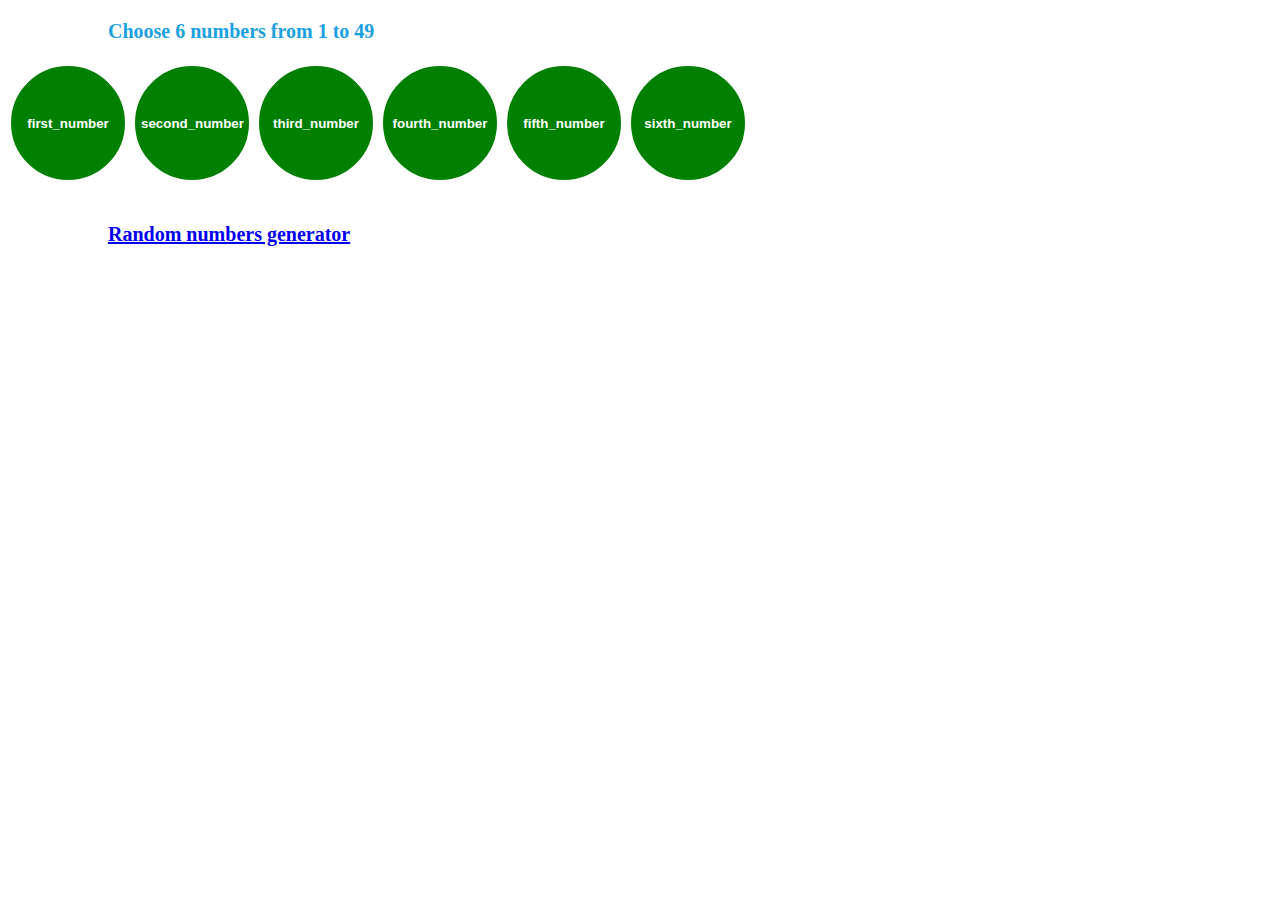
<file: index.html>
<!DOCTYPE html>
<html lang="en">
<head>
    <meta charset="UTF-8">
    <meta name="viewport" content="width=device-width, initial-scale=1.0">
    <title>Loto</title>
    <link rel="stylesheet" href="css/index.css">
    
</head>
<body>
    <p>Choose 6 numbers from 1 to 49</p>
    <button class="pick-number" data-index="0">first_number</button>
    <button class="pick-number" data-index="1">second_number</button>
    <button class="pick-number" data-index="2">third_number</button>
    <button class="pick-number" data-index="3">fourth_number</button>
    <button class="pick-number" data-index="4">fifth_number</button>
    <button class="pick-number" data-index="5">sixth_number</button>
    

    <ul class="lista-numere"></ul>

    <script src="js/index.js"></script>

    <p>
     <a href="game-of-random.html" target="_self" title="Game of random">Random numbers generator</a>
    </p>

</body>
</html>
</file>
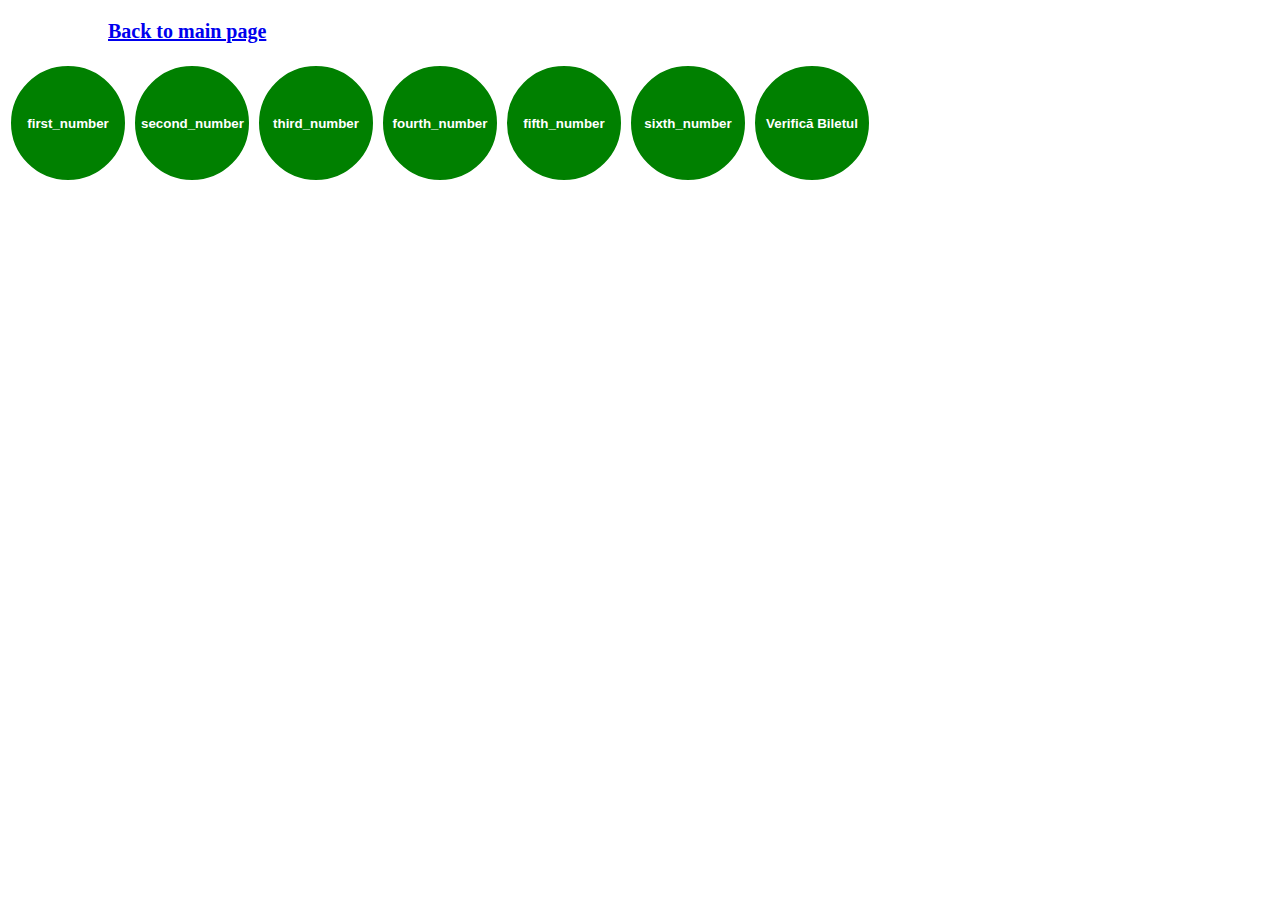
<file: game-of-random.html>
<!DOCTYPE html>
<html lang="en">
<head>
  <meta charset="UTF-8">
  <meta name="viewport" content="width=device-width, initial-scale=1.0">
  <title>Random pick</title>
  <link rel="stylesheet" href="css/game-of-random.css">
  
</head>
<body>
  
  <p>
    <a href="index.html" target="_self" title="Main page">Back to main page</a>
  </p>


    <button class="pick-number" data-index="0">first_number</button>
    <button class="pick-number" data-index="1">second_number</button>
    <button class="pick-number" data-index="2">third_number</button>
    <button class="pick-number" data-index="3">fourth_number</button>
    <button class="pick-number" data-index="4">fifth_number</button>
    <button class="pick-number" data-index="5">sixth_number</button>
    <button id="checkButton" disabled>Verifică Biletul</button>

  <ul class="lista-numere"></ul>

  <script src="js/game-of-random.js"></script>

</body>
</html>
</file>
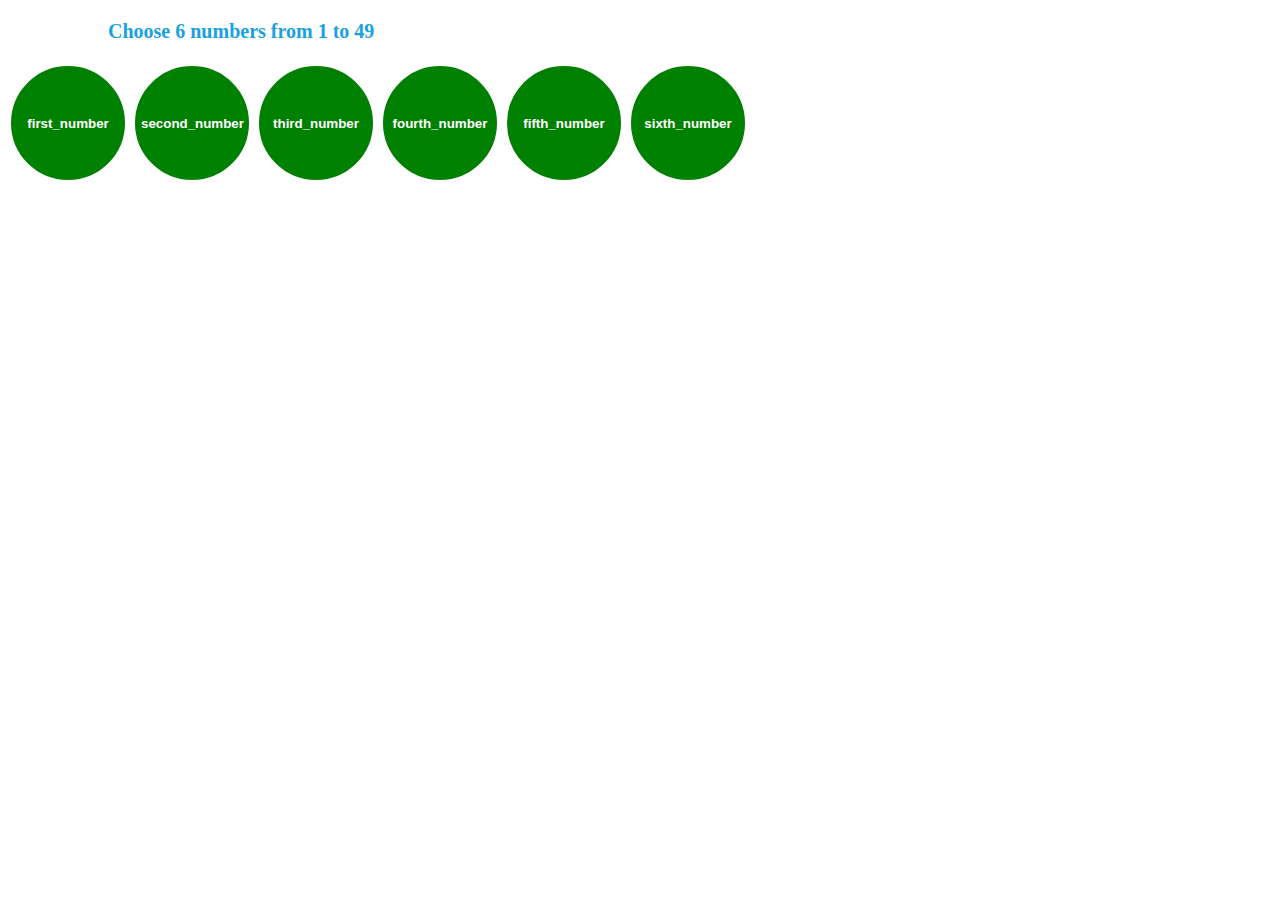
<file: main.html>
<!DOCTYPE html>
<html lang="en">
<head>
    <meta charset="UTF-8">
    <meta name="viewport" content="width=device-width, initial-scale=1.0">
    <title>Loto</title>
    <link rel="stylesheet" href="css/main.css">
</head>
<body>
    <p>Choose 6 numbers from 1 to 49</p>
    <button>first_number</button>
    <button>second_number</button>
    <button>third_number</button>
    <button>fourth_number</button>
    <button>fifth_number</button>
    <button>sixth_number</button>
    

</body>
</html>
</file>
<file: css/index.css>
button {
    color: white;
    background-color: green;
    font-weight: bold;
    border-color: transparent;
    border: 3px solid white;
    width: 120px;
    height: 120px;
    border-radius: 60px;
    cursor: pointer;
}

p {
    font-size: 20px;
    font-weight: bold;
    margin-left: 100px;
    color: rgb(27, 161, 223);
}

/* Stilizarea containerului principal pentru numere */
.lista-numere {
    display: grid; /* Cel mai important: transformă lista într-o grilă */
    grid-template-columns: repeat(7, 1fr); /* Creează 7 coloane egale (7x7 = 49) */
    gap: 8px; /* Spațiu între pătrățelele cu numere */
    
    /* Resetări pentru a arăta ca o grilă, nu ca o listă */
    list-style-type: none; 
    padding: 0;
    margin-top: 20px; /* Un pic de spațiu sub butoane */
    max-width: 400px; /* O lățime maximă pentru grilă */
}

/* Stilizarea fiecărui număr în parte */
.lista-numere li {
    padding: 10px;
    border: 1px solid #ccc;
    border-radius: 5px; /* Colțuri rotunjite */
    background-color: #f9f9f9;
    text-align: center; /* Centrează numărul */
    font-size: 1.1em;
    font-family: sans-serif;
    cursor: pointer; /* Arată că numărul este selectabil */
    transition: background-color 0.2s, transform 0.2s; /* Efecte subtile */
}

/* Efect vizual când treci cu mouse-ul peste un număr */
.lista-numere li:hover {
    background-color: #e0e0e0;
    transform: scale(1.1); /* Mărește puțin numărul */
}

/* Adaugă acest cod nou la finalul fișierului CSS */

.pick-number.activ {
    background-color: #007bff;
    color: white;
    border-color: #007bff;
    transform: scale(1.1);
}
</file>
<file: css/game-of-random.css>
button {
    color: white;
    background-color: green;
    font-weight: bold;
    border-color: transparent;
    border: 3px solid white;
    width: 120px;
    height: 120px;
    border-radius: 60px;
    cursor: pointer;
}

p {
    font-size: 20px;
    font-weight: bold;
    margin-left: 100px;
    color: rgb(27, 161, 223);
}

.lista-numere {
    display: grid; 
    grid-template-columns: repeat(7, 1fr);
    gap: 8px; 
    list-style-type: none; 
    padding: 0;
    margin-top: 20px; 
    max-width: 400px; 
}

.lista-numere li {
    padding: 10px;
    border: 1px solid #ccc;
    border-radius: 5px; 
    background-color: #f9f9f9;
    text-align: center; 
    font-size: 1.1em;
    font-family: sans-serif;
    cursor: pointer; 
    transition: background-color 0.2s, transform 0.2s; 
}

.lista-numere li:hover {
    background-color: #e0e0e0;
    transform: scale(1.1); 
}

.pick-number.activ {
    background-color: #007bff;
    color: white;
    border-color: #007bff;
    transform: scale(1.1);
}
</file>
<file: css/main.css>
button {
    color: white;
    background-color: green;
    font-weight: bold;
    border-color: transparent;
    border: 3px solid white;
    width: 120px;
    height: 120px;
    border-radius: 60px;
    cursor: pointer;
}

p {
    font-size: 20px;
    font-weight: bold;
    margin-left: 100px;
    color: rgb(27, 161, 223);
}
</file>
